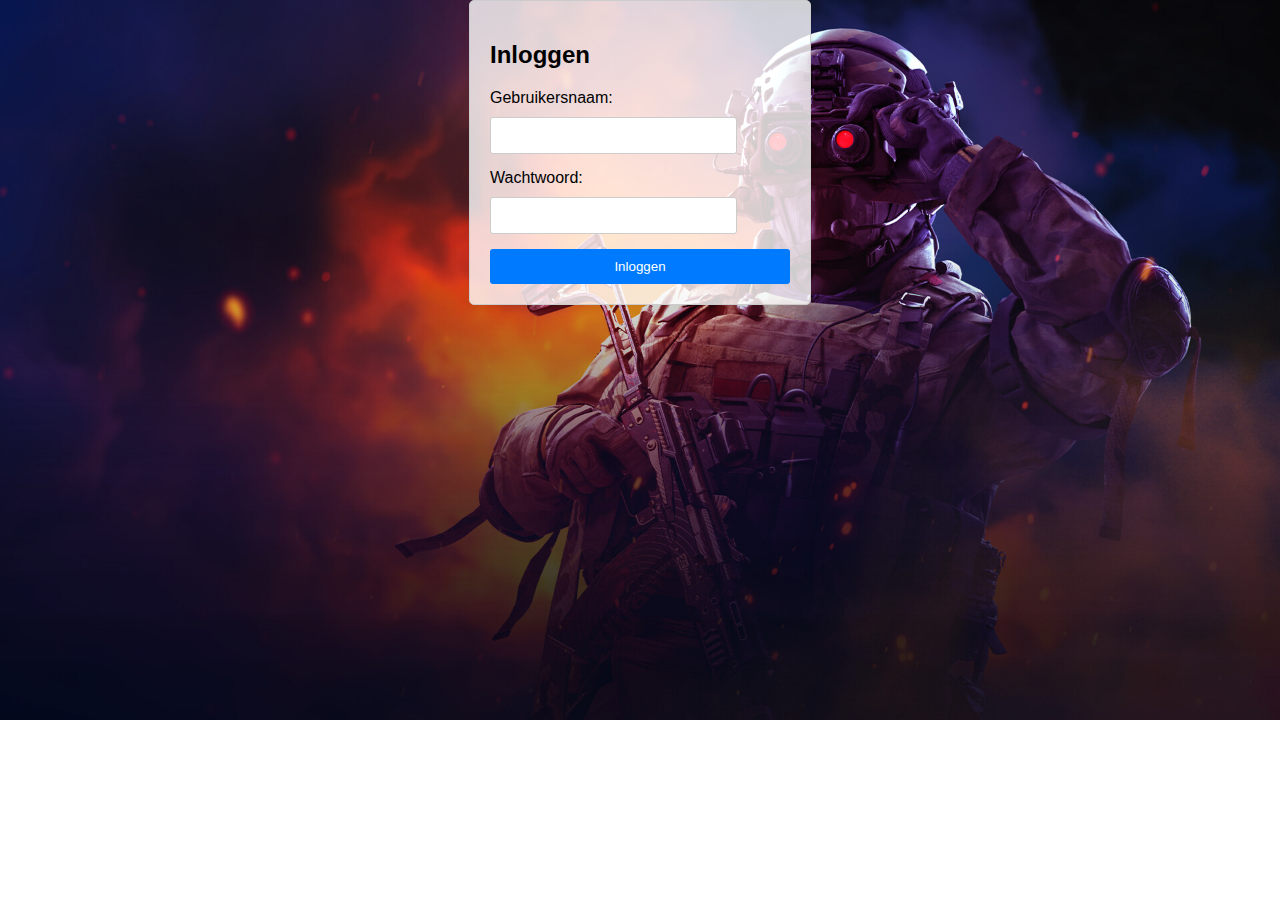
<file: index.html>
<!DOCTYPE html>
<html lang="en">
<head>
    <meta charset="UTF-8">
    <meta name="viewport" content="width=device-width, initial-scale=1.0">
    <title>Project</title>
    <link rel="stylesheet" href="./css/style.css">
    <script src="./js/script.js"></script>
    <script>
        function showSuccessPopup() {
            var urlParams = new URLSearchParams(window.location.search);
            var successParam = urlParams.get('success');
            
            if (successParam === 'true') {
                alert('E-mail is succesvol verzonden. nu kun u verder kijken op ons website');
            }
        }
        </script>        
</head>
<body>
   <header>
       <h1>Game Menu</h1>
       <nav>
           <ul>
               <li><a href="./html/overons.html"><H1>Over Ons</H1></a></li>
               <li><a href="./html/gameinfo.html"><H1>game's</H1></a></li>
               <li><a href="./html/contact.html"><H1>Contact</H1></a></li>
               <li><a id="logout"><H1>loguit</H1></a></li>
           </ul>
       </nav>
   </header>
   <script>
    showSuccessPopup();
</script>       
</body>
</html>
</file>
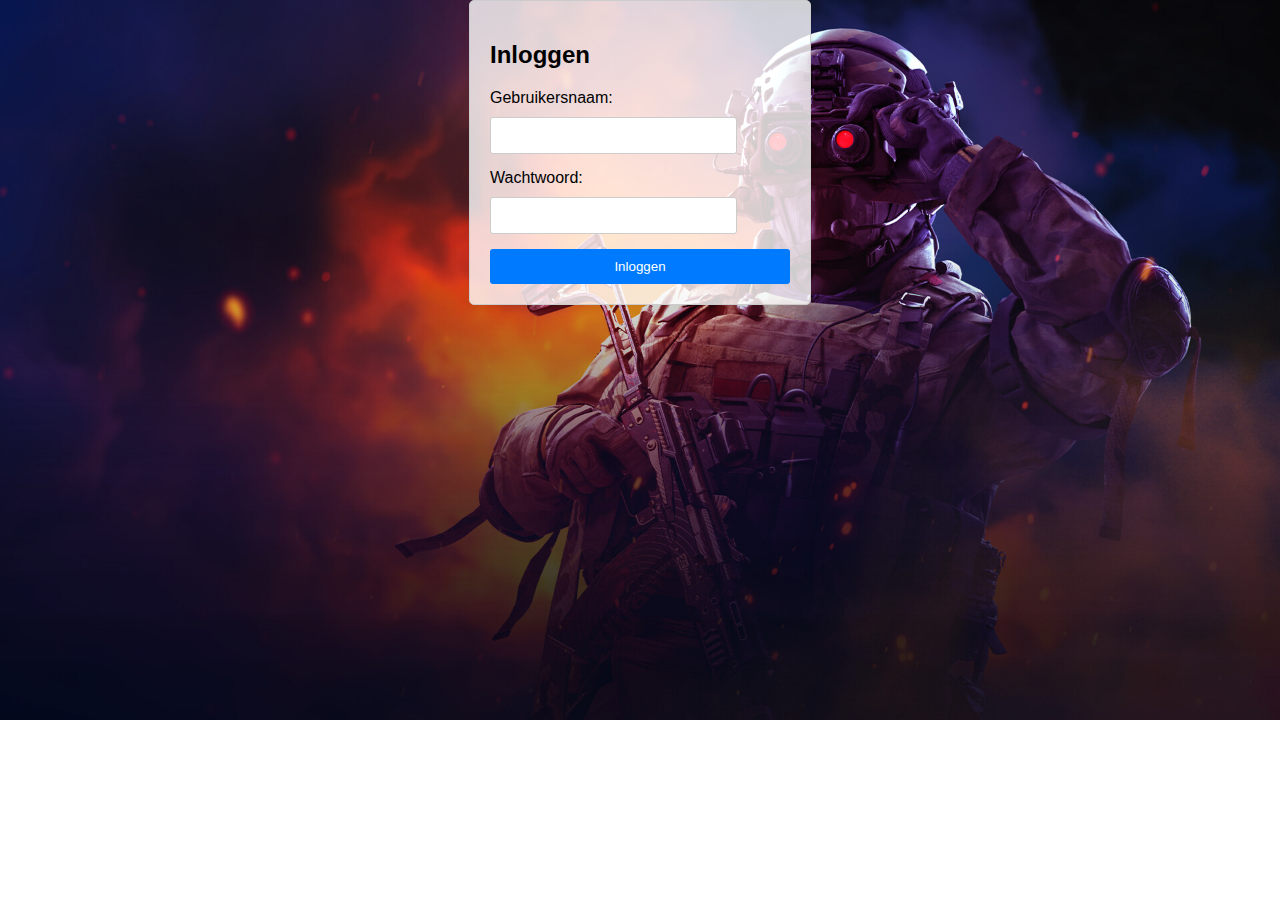
<file: html/login.html>
<!DOCTYPE html>
<html>
<head>
    <title>Inlogpagina</title>
    <script src="./../js/login.js"></script>
    <link rel="stylesheet" href="./../css/login.css">
</head>
<body>
    <div class="container">
        <h2>Inloggen</h2>
        <form id="loginForm">
            <label for="username">Gebruikersnaam:</label>
            <input type="text" id="username" name="username" required>

            <label for="password">Wachtwoord:</label>
            <input type="password" id="password" name="password" required>

            <button type="submit">Inloggen</button>
        </form>
    </div>
</body>
</html>
</file>
<file: css/style.css>
body {
    font-family: Arial, sans-serif;
    background-image: url('./../foto`s/foto.jpg');
    background-size: cover;
    background-repeat: no-repeat;
    display: flex;
    justify-content:flex-start;
    align-items: center;
    margin: 0;
}
H1{
    color: aliceblue;
}
header {
    color: #fff;
    text-align: center;
    padding: 20px;
    transform: translateY(-100%);
    transition: opacity 1s ease, transform 1s ease;
}

nav ul {
    list-style: none;
    padding: 0;
}

nav ul li {
    display: inline;
    margin-right: 20px;
}

a {
    text-decoration: none;
    font-size: 18px;
}
</file>
<file: css/login.css>
body {
    font-family: Arial, sans-serif;
    background-image: url('./../foto`s/login.jpg');
    background-size: cover;
    background-repeat: no-repeat;
    display: flex;
    justify-content: center;
    align-items: center;
    margin: 0;
}
.container {
    width: 300px;
    padding: 20px;
    background-color: rgba(255, 255, 255, 0.8);
    border: 1px solid #ccc;
    border-radius: 5px;
    box-shadow: 0 0 10px rgba(0, 0, 0, 0.1);
}
label {
    display: block;
    margin-bottom: 10px;
}
input[type="text"], input[type="password"] {
    width: 75%;
    padding: 10px;
    margin-bottom: 15px;
    border: 1px solid #ccc;
    border-radius: 3px;
}
button {
    width: 100%;
    padding: 10px;
    background-color: #007bff;
    color: #fff;
    border: none;
    border-radius: 3px;
    cursor: pointer;
}
</file>
